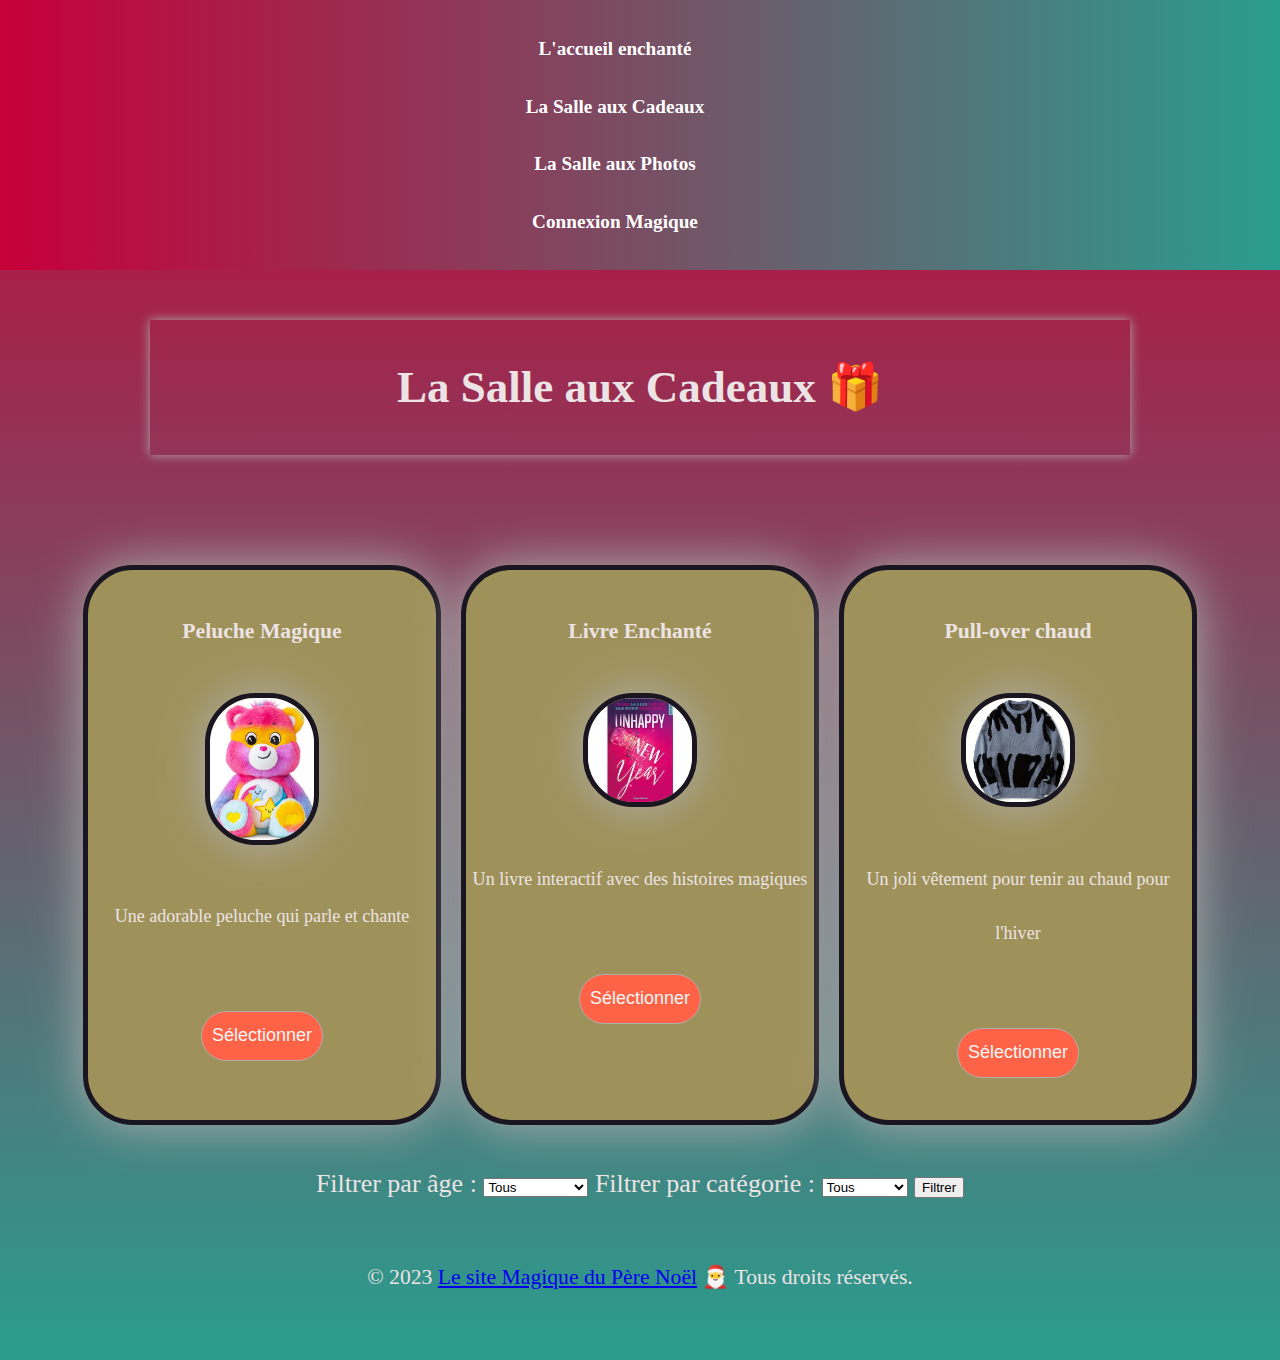
<file: cadeaux.html>
<!DOCTYPE html>
<html lang="fr">
  <head>
    <meta charset="UTF-8" />
    <meta name="viewport" content="width=device-width, initial-scale=1.0" />
    <link rel="stylesheet" type="text/css" media="screen" href="style.css" />
    <title>Cadeaux du Père Noël</title>
  </head>
  <body>
    <header>
      <nav class="menu-magique">
        <ul>
          <li><a href="./index.html">L'accueil enchanté</a></li>
          <li><a href="./cadeaux.html">La Salle aux Cadeaux</a></li>
          <li>
            <a href="./photos-room.html">La Salle aux Photos</a>
          </li>
          <li>
            <a href="./connexion.html">Connexion Magique</a>
          </li>
        </ul>
      </nav>
      <h1>La Salle aux Cadeaux 🎁</h1>
    </header>

    <section id="gifts">
        
        <div class="gift-card">
          <h4>Peluche Magique</h4>
          <img class="img-gift" src="./images/Bear.jpg" alt="Peluche Magique">
          <p>Une adorable peluche qui parle et chante</p>
          <button class="button-gift" onclick="selectGift(1)">Sélectionner</button>

        </div>
      
    
        <div class="gift-card">
          <h4>Livre Enchanté</h4>
          <img class="img-gift" src="./images/Unhappy-new-year-book.jpg" alt="Livre Enchanté">
          <p>Un livre interactif avec des histoires magiques</p>
          <button class="button-gift" onclick="selectGift(2)">Sélectionner</button>

        </div>
      
        <div class="gift-card">
          <h4>Pull-over chaud</h4>
          <img class="img-gift" src="./images/Pull-over.jpg" alt="Pull-over">
          <p>Un joli vêtement pour tenir au chaud pour l'hiver</p>
          <button class="button-gift" onclick="selectGift(3)">Sélectionner</button>

        </div>

        <!-- Ajoutez d'autres cadeaux avec leurs images si nécessaire -->
      </section>

   
    <section id="filters">
      <label for="ageFilter">Filtrer par âge :</label>
      <select id="ageFilter">
        <!-- Options d'âge -->
        <option value="Tous">Tous</option>
        <option value="0-3">0-3 ans</option>
        <option value="4-7">4-7 ans</option>
        <option value="8-12">8-12 ans</option>
        <option value="13+">13 ans et plus</option>
      </select>

      <label for="categoryFilter">Filtrer par catégorie :</label>
      <select id="categoryFilter">
        <!-- Options de catégorie -->
        <option value="Tous">Tous</option>
        <option value="jouets">Jouets</option>
        <option value="livres">Livres</option>
        <option value="vêtements">Vêtements</option>
        <!-- Ajoutez d'autres catégories selon vos besoins -->
      </select>

      
      <button id="filterButton" class="button-filter">Filtrer</button>

    </section>
 
    <footer>
      <p>
        &copy; 2023 <a href="./contact.html">Le site Magique du Père Noël</a> 🎅
        Tous droits réservés.
      </p>
    </footer>
    <script src="main.js"></script>
  </body>
</html>
</file>
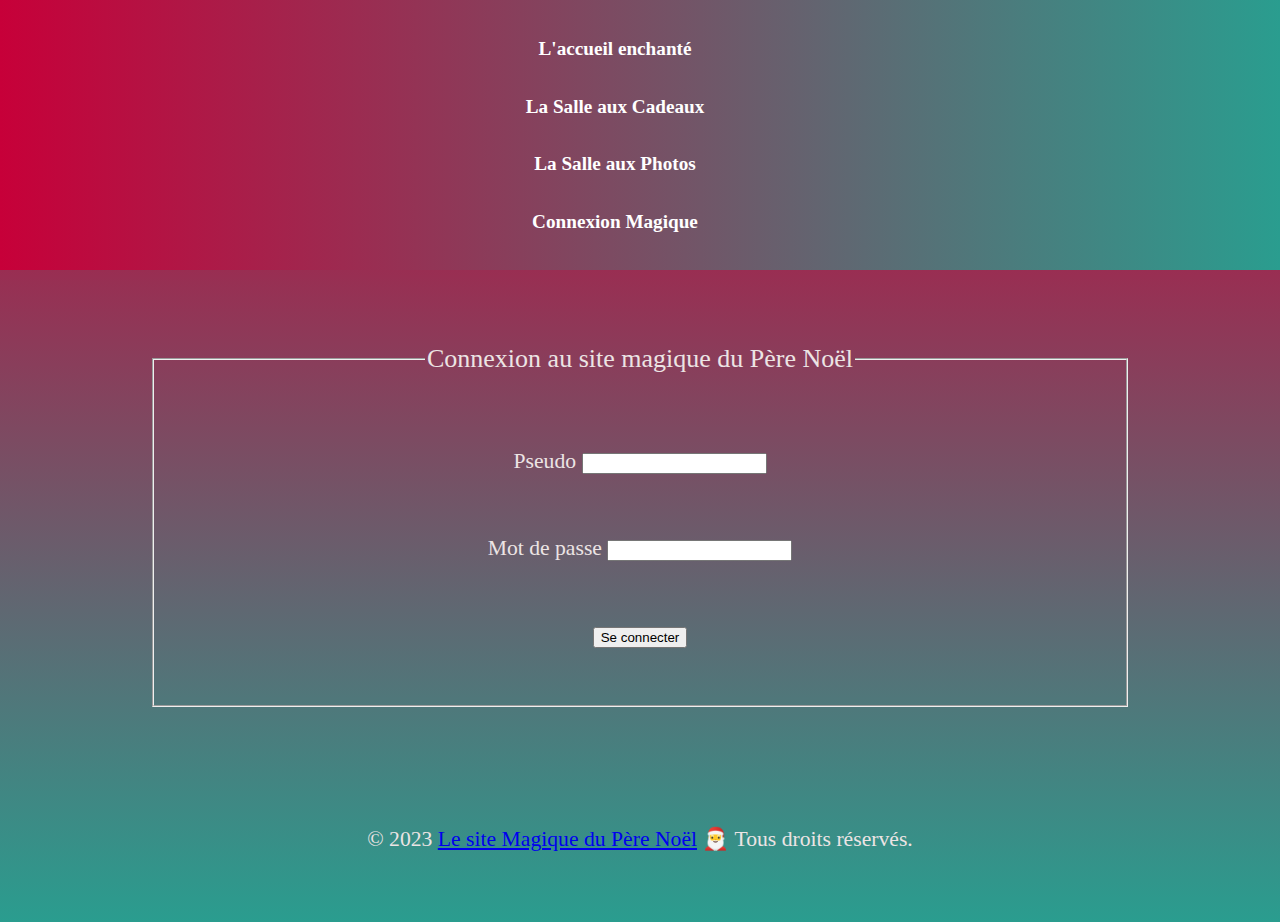
<file: connexion.html>
<!DOCTYPE html>
<html lang="fr">
  <head>
    <meta charset="UTF-8" />
    <meta name="viewport" content="width=device-width, initial-scale=1.0" />
    <link rel="stylesheet" type="text/css" media="screen" href="./style.css" />
    <link rel="preconnect" href="https://fonts.googleapis.com" />
    <link rel="preconnect" href="https://fonts.gstatic.com" crossorigin />
    <link
      href="https://fonts.googleapis.com/css2?family=Open+Sans:ital,wght@1,600&family=Rubik+Bubbles&family=Silkscreen&display=swap"
      rel="stylesheet"
    />
    <title>Site magique du Père Noël</title>
  </head>

  <section id="connexion">
    <nav class="menu-magique">
      <ul>
        <li><a href="./index.html">L'accueil enchanté</a></li>
        <li><a href="./cadeaux.html">La Salle aux Cadeaux</a></li>
        <li>
          <a href="./photos-room.html">La Salle aux Photos</a>
        </li>
        <li>
          <a href="./connexion.html">Connexion Magique</a>
        </li>
      </ul>
    </nav>


    <form id="form" action="connexion.php" method="post">
      <fieldset>
        <legend>Connexion au site magique du Père Noël</legend>
        <p>
          <label for="pseudo">Pseudo</label>
          <input type="text" name="pseudo" id="pseudo" />
        </p>
        <p>
          <label for="password">Mot de passe</label>
          <input type="password" name="password" id="password" />
        </p>
        <p>
          <input type="submit" value="Se connecter" />
        </p>
      </fieldset>
    </form>
    <footer>
      <p>&copy; 2023 <a href="./contact.html">Le site Magique du Père Noël</a> 🎅 Tous droits réservés.</p>
    </footer>
  </section>
</html>
</file>
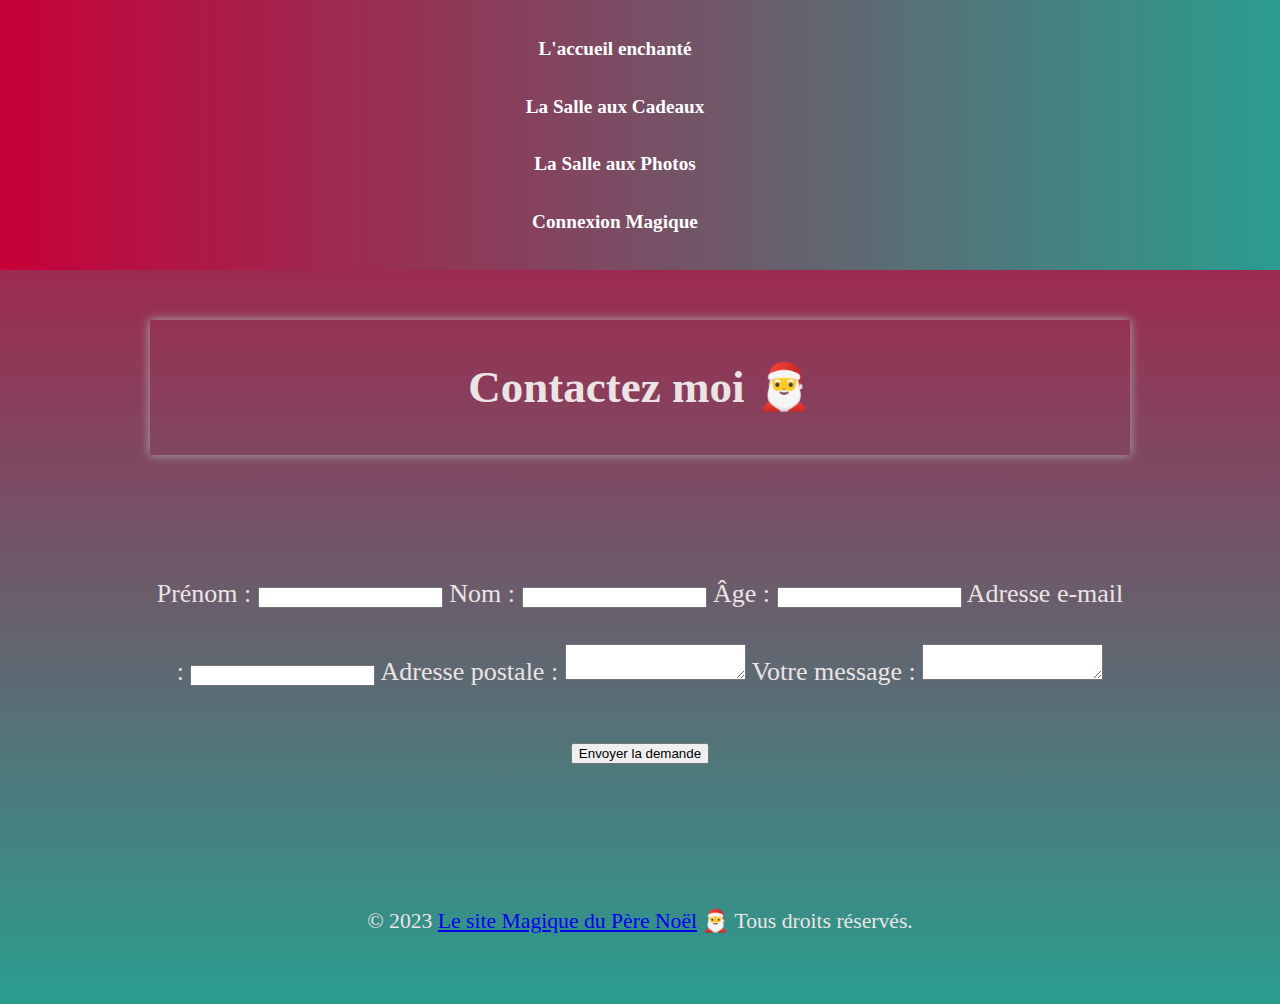
<file: contact.html>
<!DOCTYPE html>
<html lang="fr">
  <head>
    <meta charset="UTF-8" />
    <meta name="viewport" content="width=device-width, initial-scale=1.0" />
    <link rel="stylesheet" type="text/css" media="screen" href="./style.css" />
    <link rel="preconnect" href="https://fonts.googleapis.com" />
    <link rel="preconnect" href="https://fonts.gstatic.com" crossorigin />
    <link
      href="https://fonts.googleapis.com/css2?family=Open+Sans:ital,wght@1,600&family=Rubik+Bubbles&family=Silkscreen&display=swap"
      rel="stylesheet"
    />
    <title>Contact avec le Père Noël</title>
  </head>
  <body>
    <header>
      <nav class="menu-magique">
        <ul>
          <li><a href="./index.html">L'accueil enchanté</a></li>
          <li><a href="./cadeaux.html">La Salle aux Cadeaux</a></li>
          <li>
            <a href="./photos-room.html">La Salle aux Photos</a>
          </li>
          <li>
            <a href="./connexion.html">Connexion Magique</a>
          </li>
        </ul>
      </nav>
    </header>

    <section id="contact">
      <!-- Contenu de la page de contact avec le Père Noël -->
      <h1>Contactez moi 🎅</h1>
    </section>

    <form id="form" action="envoyer_mail.php" method="post">
      <label for="prenom">Prénom :</label>
      <input type="text" id="prenom" name="prenom" required />

      <label for="nom">Nom :</label>
      <input type="text" id="nom" name="nom" required />

      <label for="age">Âge :</label>
      <input type="number" id="age" name="age" required />

      <label for="email">Adresse e-mail :</label>
      <input type="email" id="email" name="email" required />

      <label for="adresse">Adresse postale :</label>
      <textarea id="adresse" name="adresse" required></textarea>

      <label for="message">Votre message :</label>
      <textarea id="message" name="message" required></textarea>

      <button type="submit">Envoyer la demande</button>
    </form>
    <footer>
      <p>&copy; 2023 <a href="./contact.html">Le site Magique du Père Noël</a> 🎅 Tous droits réservés.</p>
    </footer>
  </body>
</html>
</file>
<file: style.css>
body {
  font-size: 26px;
  line-height: 3;
  text-align: center;
  margin: 0;
  padding: 0;
  box-sizing: border-box;
  font-family: Cambria, Cochin, Georgia, Times, "Times New Roman", serif;
  background: linear-gradient(to bottom, #c70039, #2a9d8f);
  color: rgb(236, 228, 228);
  text-align: center;
  margin: 50px;
  position: relative; 
  /* Permet le positionnement absolu des flocons de neige */
  overflow-x: hidden;
}

/* Style pour le menu magique */

.menu-magique {
  background: linear-gradient(to right, #c70039, #2a9d8f);
  padding: 20px; 
  margin: -50px;
  text-align: center;
  
  /* Rend la barre de navigation initialement transparente */
  transition: opacity 0.1s ease; 
  /* Ajoute une transition fluide lors du changement d'opacité */
}

.menu-magique ul {
  list-style: none;
  margin: 0;
  padding: 0;
}

.menu-magique li {
  display: flex;
  flex-direction: column;
  justify-content: space-between;
  margin-right: 50px;
}

.menu-magique a {
  text-decoration: none;
  color: white;
  font-weight: bold;
  font-size: 1.2rem;
  transition: color 0.3s ease;
}

.menu-magique a:hover {
  color: #ffdb4d; 
  /* Couleur au survol */
}

.menu-magique:hover {
  opacity: 1; 
  /* Rend la barre de navigation visible au survol */
}

#form {
  margin: 100px;
}

.border-line {
  border-bottom: 10px solid #036257;
  color: linear-gradient(to bottom, #c70039, #2a9d8f);
  border-radius: 20px;
  margin: 15px 0px 50px 300px;
  width: 40%;
}

h1 {
  font-size: 45px;
  box-shadow: #aeaeae 0px 0px 10px 0px;
  margin: 100px;
}

h2 {
  font-size: 30px;
  width: 100%;
  background: linear-gradient(to bottom, #c70039, #2a9d8f);
  margin: 80px 0px 100px 0px;
  border-radius: 80px;
  border-top-right-radius: 0px;
  border-bottom-left-radius: 0px;
  box-shadow: #aeaeae 0px 0px 10px 0px;
}

h2:hover {
  color: tomato;
}

h3 {
  background: linear-gradient(to bottom, #c70039, #2a9d8f);
  margin: 5px;
  border-radius: 80px;
  border-top-right-radius: 100px;
  border-top-left-radius: 100px;
  border-bottom-left-radius: 0px;
  border-bottom-right-radius: 0px;
  height: 15px;
  font-size: 30px;
}

p {
  font-size: smaller;
}

img {
  width: 100%;
  height: auto;
  border-radius: 50px;
  border: 5px solid #191521;
  box-shadow: #aeaeae 0px 0px 50px 0px;
}


.img-gift {
  max-width: 30%;
  height: auto;
  border-radius: 50px;
}

#gifts {
  margin: 10px;
  display: flex;
  flex-direction: row;
  justify-content: center;
}

.gift-card {
  margin: 10px;
  width: 30%;
  height: 550px;
  border-radius: 50px;
  border: 5px solid #191521;
  box-shadow: #aeaeae 0px 0px 50px 0px;
  font-size: smaller;
  background-color:#9f915a;
}

.button-gift {
  margin: 50px;
  width: 35%;
  height: 50px;
  font-size: large;
  border-radius: 30px;
  border: #aeaeae 1px solid;
  background: tomato;
  color: whitesmoke;
  cursor: pointer;
  transition: background-color 0.3s ease;
}

#formulaireLettre {
  margin: 60px 0px 0px 0px;
  display: flex;
  flex-direction: column;
  align-items: center;
}

.lastname {
  width: 30%;
  height: 25px;
  border-radius: 15px;
  background-color: rgb(136, 163, 206);
}

.firstname {
  width: 30%;
  height: 25px;
  border-radius: 15px;
  background-color: rgb(136, 163, 206);
}

.age {
  display: flex;
  justify-content: center;
  width: 15%;
  height: 25px;
  border-radius: 15px;
  background-color: rgb(136, 163, 206);
}

.address {
  width: 30%;
  height: 100px;
  border-radius: 15px;
  background-color: rgb(136, 163, 206);
}

.gift {
  width: 45%;
  height: 100px;
  border-radius: 15px;
  background-color: rgb(136, 163, 206);
}

#countdown {
  display: grid;
  grid-template-columns: repeat(4, 1fr);
  gap: 10px;
  font-size: 1.2rem;
  margin: 50px;
}

#countdown div {
  display: flex;
  flex-direction: column;
  justify-content: center;
  font-family: "Courier New", Courier, monospace;
  width: 220px;
  height: 100px;
  border-radius: 20px;
  color: #c70039;
  background: radial-gradient(
    circle at 50% 120%,
    #ffffff,
    #efefef 60%,
    #aeaeae 100%
  );
  text-align: center;
  position: relative;
  top: 20px;
  left: 30px;
  font-size: 30px;
}

#rennes-2 {
  margin: 100px;
}

#share-experience {
  margin: 100px;
}

#experience-form {
  margin: 100px 100px 0px 100px;
  display: flex;
  flex-direction: column;
  justify-content: center;
}

.description-experience {
  height: 200px;
  border-radius: 15px;
  color: #c70039;
  background-color: rgb(136, 163, 206);
}

.pseudo-form {
  height: 25px;
  border-radius: 20px;
  color: #c70039;
  background-color: rgb(136, 163, 206);
}

#submit-experience {
  margin: 30px;
  width: 30%;
  height: 50px;
  font-size: large;
  border-radius: 30px;
  border: #aeaeae 1px solid;
  background: tomato;
  color: whitesmoke;
  cursor: pointer;
}

#submit-experience:hover {
  color: #2a9d8f;
}

#lettre {
  margin: 150px;
}

#submit-letter {
  margin: 75px;
  background: tomato;
  color: whitesmoke;
  padding: 15px 30px;
  font-size: 1.2rem;
  border: #aeaeae 1px solid;
  border-radius: 30px;
  cursor: pointer;
  transition: background-color 0.3s ease;
}

#submit-letter:hover {
  color: #2a9d8f;
}

/* Animation de neige */
.snowflake {
  position: absolute;
  content: "❄️";
  font-size: 2rem;
  animation: snowfall linear infinite;
  pointer-events: none; /* Les flocons ne réagiront pas aux événements de souris */
}

@keyframes snowfall {
  0% {
    transform: translateY(-100vh) rotate(0deg);
  }
  100% {
    transform: translateY(100vh) rotate(360deg);
  }
}

.snowflake::before,
.snowflake::after {
  content: "❄️";
  position: absolute;
  font-size: 2rem;
  animation: snowfall linear infinite;
}

.snowflake::before {
  left: 20px;
}

.snowflake::after {
  left: -20px;
}

/* Style pour le bouton modal */
.button-modal {
  margin: 100px;
  cursor: pointer;
  width: 100px;
  height: 50px;
  background: linear-gradient(to bottom, #c70039, #2a9d8f);
  color: whitesmoke;
  font-size: large;
}
.button-modal:hover {
  color: #ffdb4d;
}

/* Style pour masquer la modal par défaut */
.modal {
  display: none;
  position: fixed;
  top: 0;
  left: 0;
  width: 100%;
  height: 100%;
  background-color: rgba(0, 0, 0, 0.5);
}

/* Style pour la boîte de la modal */
.modal-content {
  position: absolute;
  top: 50%;
  left: 50%;
  transform: translate(-50%, -50%);
  background-color: #bf2323;
  padding: 20px;
}

/* Style pour le bouton de fermeture de la modal */
.close {
  position: absolute;
  top: -30px;
  right: 6px;
  cursor: pointer;
}




/* Salle aux photos */

.photo-corner {
  position: relative;
  max-width: 600px;
  height: 300px;
  margin: 50px auto;
  border-radius: 50px;
  overflow: hidden;
}

.photo-background {
  width: 100%;
  height: auto;
  display: block;
}

.photo-overlay {
  position: absolute;
  top: 0;
  left: 0;
  width: 100%;
  height: 100%;
  background-color: rgba(255, 255, 255, 0.7);
  display: flex;
  flex-direction: column;
  align-items: center;
  justify-content: center;
  text-align: center;
}

h2 {
  margin-bottom: 20px;
}

.photo-instructions {
  font-size: 18px;
  font-family:Verdana, Geneva, Tahoma, sans-serif;
  margin-bottom: 100px;
  color:#2a9d8f;
}

.photo-booth {
  display: flex;
  flex-wrap: wrap;
  justify-content: center;
}

.photo-booth img {
  max-width: 100%;
  max-height: 100%;
  margin: 10px;
  border: 2px solid #fff;
  border-radius: 5px;
}

/* Style pour le formulaire d'envoi de fichiers */
.file-upload {
  margin-top: 70px;
  text-align: center;
  color:#2a9d8f;
  font-family:Verdana, Geneva, Tahoma, sans-serif;
  font-size: 18px;
}

.file-input {
  margin-bottom: 10px;
  cursor: pointer;
}
</file>
